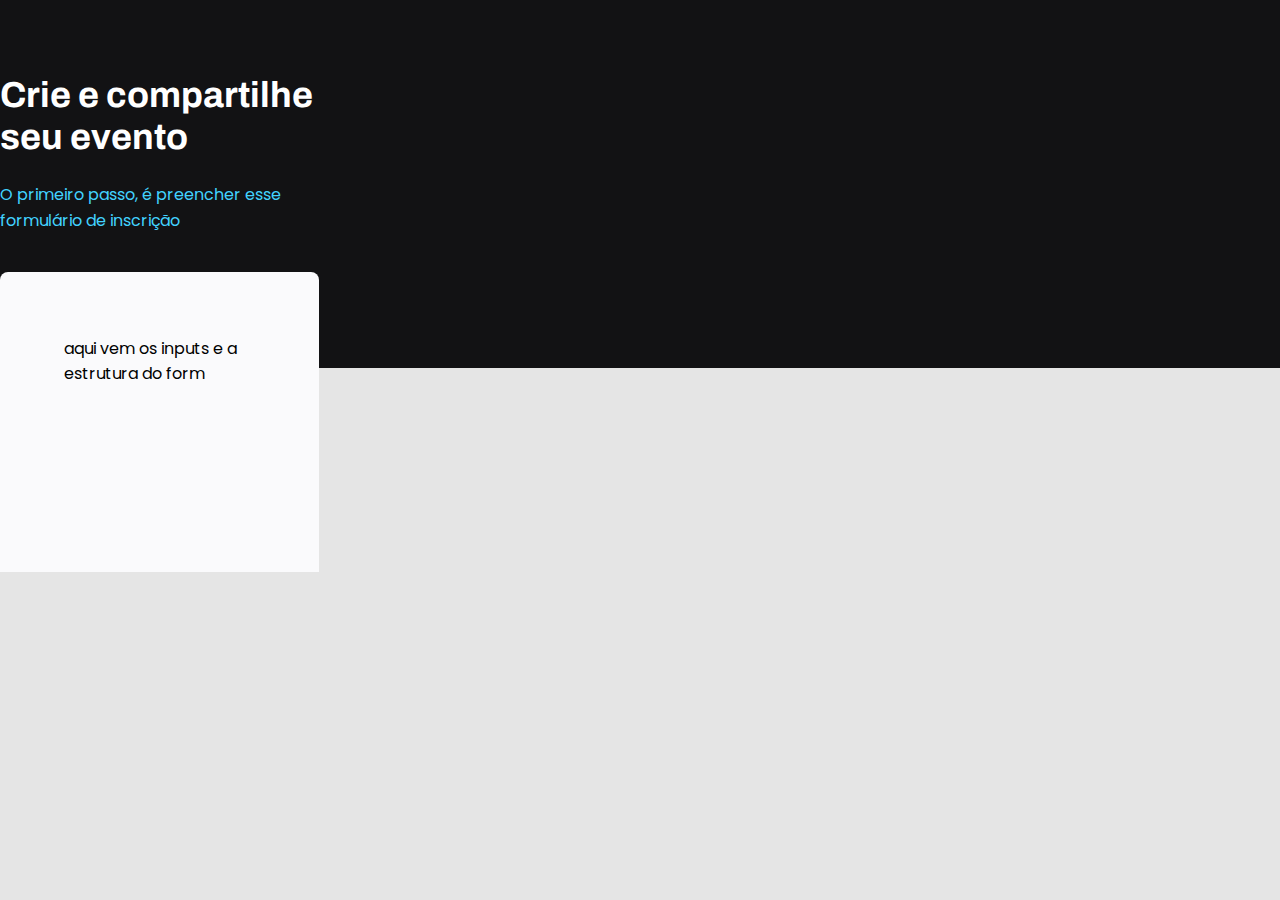
<file: index.html>
<!DOCTYPE html>
<html lang="pt-br">
<head>
    <link rel="preconnect" href="https://fonts.googleapis.com">
    <link rel="preconnect" href="https://fonts.gstatic.com" crossorigin>
    
    <meta charset="UTF-8">
    <meta name="viewport" content="width=device-width, initial-scale=1.0">
    <title>Crie seu evento</title>

    <link rel="stylesheet" href="style.css">

    <link href="https://fonts.googleapis.com/css2?family=Archivo:ital,wght@0,100..900;1,100..900&family=Poppins:ital,wght@0,100;0,200;0,300;0,400;0,500;0,600;0,700;0,800;0,900;1,100;1,200;1,300;1,400;1,500;1,600;1,700;1,800;1,900&display=swap" rel="stylesheet">

</head>
<body>
    <header>
        <h1>Crie e compartilhe seu evento</h1>
        <p>O primeiro passo, é preencher esse <br>
            formulário de inscrição
        </p>
        <form action="">
            aqui vem os inputs e a estrutura do form
        </form>
    </header>
</body>
</html>
</file>
<file: style.css>
* {
    margin: 0;
    padding: 0;
    box-sizing: border-box;
}

body, input, select, textarea {
    font-family: 'Poppins', sans-serif;
}

body {
    font-family: 'Poppins', sans-serif;
    background: #E5E5E5;
}

body::before {
    content: '';
    width: 100%;
    height: 368px;
    
    position: absolute;
    top: 0;
    left: 0;
    z-index: -1;
    background: #121214;
}

.page {
    width: 736px;
    margin: auto;
}

header {
    width: 319px;

    margin-top: 74px;
}

header h1 {
    font-family: 'Archivo', sans-serif;
    font-weight: bold;
    font-size: 36px;
    line-height: 42px;
    color: white;
    margin-bottom: 24px;
}

header p {
    font-size: 16px;
    line-height: 26px;

    color: #42D3FF;
}

form {
    margin-top: 38px;
    background: #FAFAFC;
    border-radius: 8px 8px 0 0;

    min-height: 300px;
    padding: 64px;

    display: flex;
    flex-direction: column;
    gap: 48px;
}

fieldset {
    border: none;
}

.fieldset-wrapper {
    display: flex;
    flex-direction: column;
    gap: 24px;
}

fieldset legend {
    font-family: 'Archivo', sans-serif;
    font-weight: 600;
    font-size: 24px;
    line-height: 34px;
    
    width: 100%;
    border-bottom: 1px solid #E6E6F0;
    padding-bottom: 16px;
}

.input-wrapper {
    display: flex;
    flex-direction: column;
}

.input-wrapper label,
.checkbox-wrapper label{
    font-size: 14px;
    line-height: 24px;

    color: #4E4958;

    margin-bottom: 8px;
}

.input-wrapper label span {
    margin-left: 12px;
    
    font-size: 12px;
    line-height: 20px;

    color: #A9A7AF;
}

.input-wrapper label span:hover {
    color: #6C6A71;
}

.input-wrapper input, 
.input-wrapper textarea, 
.input-wrapper select {
    background: #FAFAFC;

    border: 1px solid #E6E6F0;
    border-radius: 8px;

    height: 56px;

    padding: 0 24px;

    font-size: 16px;
    line-height: 26px;

    color: #6C6A71;
}

.input-wrapper textarea {
    padding: 0;
    height: 168px;
}

.input-wrapper select {
    appearance: none;
    -moz-appearance: none;
    -webkit-appearance: none;
    -ms-appearance: none;

    background-image: url("data:image/svg+xml,%3Csvg width='24' height='24' viewBox='0 0 24 24' fill='none' xmlns='http://www.w3.org/2000/svg'%3E%3Cg clip-path='url(%23clip0_1_54)'%3E%3Cpath d='M8 10L12 14L16 10' stroke='%239C98A6' stroke-width='1.5' stroke-linecap='round' stroke-linejoin='round'/%3E%3C/g%3E%3Cdefs%3E%3CclipPath id='clip0_1_54'%3E%3Crect width='24' height='24' fill='white'/%3E%3C/clipPath%3E%3C/defs%3E%3C/svg%3E%0A");
    background-repeat: no-repeat;
    background-position: right 24px top 50%;

}

/* caniuse para ver a questão do appearance*/

.col-3 {
    display: flex;
    gap: 20px;
}

.col-3 > div:nth-child(1) {
    width: 100%;
}

/* selecionar o primeiro subnível de divs dentro de col-3 */

.checkbox-wrapper {
    position: relative;
}

.checkbox-wrapper label {
    display: flex;
    align-items: center;
    gap: 16px;

    margin: 0;

}

.checkbox-wrapper input {
    position: absolute;
    top: 0;
    left: 0;
    width: 24px;
    height: 24px;

    opacity: 0;
}

.checkbox-wrapper label::before {
    content: '';
    width: 24px;
    height: 24px;

    border: 1px solid #E6E6F0;
    border-radius: 8px;
}

.checkbox-wrapper input:checked + label::before {
    background-image: url("data:image/svg+xml,%3Csvg width='18' height='14' viewBox='0 0 18 14' fill='none' xmlns='http://www.w3.org/2000/svg'%3E%3Cpath d='M6 11.17L1.83 7L0.410004 8.41L6 14L18 2L16.59 0.589996L6 11.17Z' fill='%2342D3FF'/%3E%3C/svg%3E%0A");
    background-repeat: no-repeat;
    background-position: center;
}

.checkbox-wrapper input:focus + label::before {
    outline: 2px solid black;
}

footer {
    background: #F0F0F4;
    height: 136px;
    display: flex;
    flex-direction: column;

    padding: 40px 64px;

    margin-bottom: 100px;

    border-top: 1px solid #D6D6D6;

    border-radius: 0 0 8px 8px;
}

footer .button {
    height: 56px;
    background: #04D361;
    border: 0;
    border-radius: 8px;

    font-family: 'Archivo';
    
    font-weight: 600;
    font-size: 16px;
    line-height: 26px;

    color: #FFFFFF;
}

footer .button:hover{
    background: #08a04c;
}

input:invalid {
    border: 1px solid red;
}
</file>
